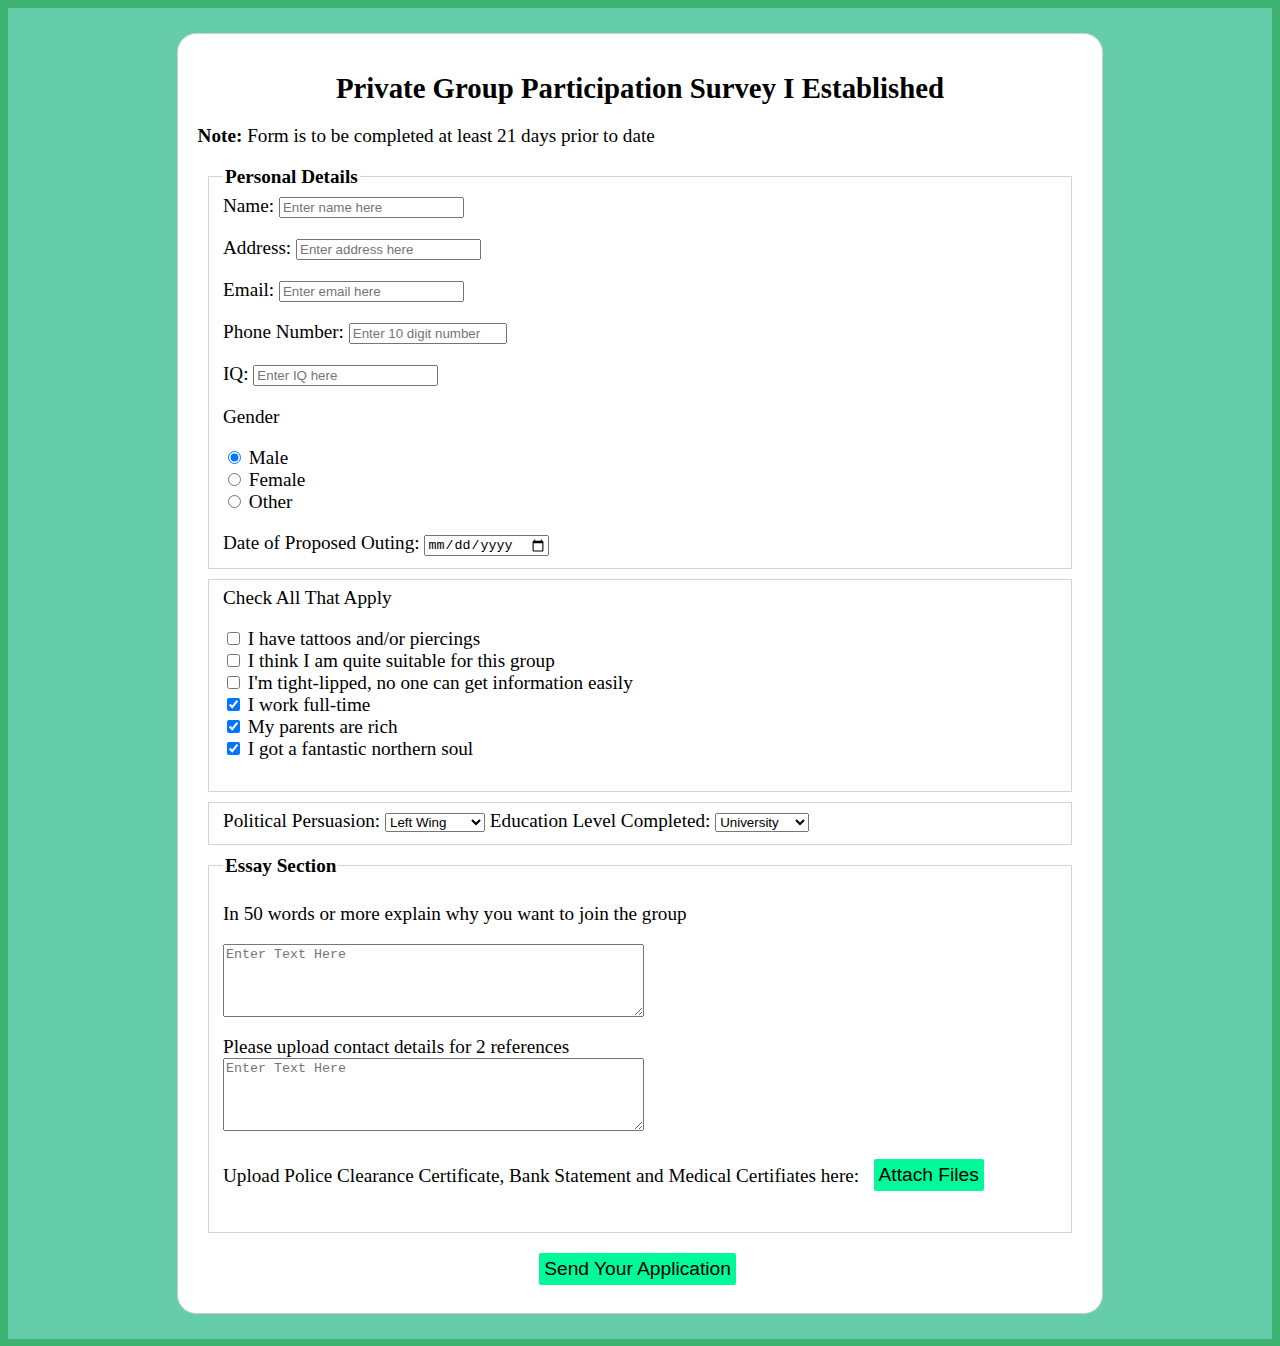
<file: 2. Build a Survey Form/index.html>
<!DOCTYPE html>
<html lang="en" >
<head>
  <meta charset="UTF-8">
  <title>CodePen - A Pen by Sercan Acikgöz</title>
  <link rel="stylesheet" href="./style.css">

</head>
<body>
<!-- partial:index.partial.html -->
<script src="https://cdn.freecodecamp.org/testable-projects-fcc/v1/bundle.js"></script>
<!-- head - Googlefonts link -->

<div id="outside">
<form id="survey-form" action="/my-handling-form-page" method="post">
  <h1 id="title">Private group participation survey I established</h1>
  <p id="description"><b>Note:</b> Form is to be completed at least 21 days prior to date</p>
  
  <!-- ------------------Personal Details---------------------------- -->
  <fieldset>
    <!-- groups of widgets that share the same purpose, for styling and semantic purposes -->
    <legend>Personal Details</legend>
    <!-- formally describes the purpose of the fieldset it is included inside. -->
    <div>
      <label id="name-label" for="name">Name:</label>
      <input type="text" required id="name" name="user_name" placeholder="Enter name here">   </div>
    <div>
      <label for="address-label">Address:</label>
      <input type="Address" id="address" name="Address" placeholder="Enter address here">   </div>
    <div>
      <label id="email-label" for="Email">Email:</label>
      <input type="email" required id="email" name="user_email" placeholder="Enter email here">   </div>
    <div>
      <label id="number-label" for="phone">Phone Number:</label>
      <input type="number" id="number" name="user_name" placeholder="Enter 10 digit number" min="1" max="9">  </div>
    <div>
      <label id="iq-label" for="iq">IQ:</label>
      <input type="number" id="iq" name="iq" placeholder="Enter IQ here">   </div>

    <!-- ------------------Radio Buttons-------------------------------- -->
    <div>
      <label for="Gender">Gender</label>
      <p>
        <input type="radio" name="gender" value="male" checked> Male<br>
        <input type="radio" name="gender" value="female"> Female<br>
        <input type="radio" name="gender" value="other"> Other
      </p>
    </div>
    <label for="date-label">Date of Proposed Outing:</label>
    <input type="date" name="bday">
  
  </fieldset>
  <!-- ------------------Checkboxes-------------------------------- -->
  <fieldset>
    <label for="Gender">Check All That Apply</label>
    <p>
      <input type="checkbox" name="tattoo" value="tattoo"> I have tattoos and/or piercings<br>
      <input type="checkbox" name="age" value="Car"> I think I am quite suitable for this group<br>
      <input type="checkbox" name="car" value="car"> I'm tight-lipped, no one can get information easily<br>
      <input type="checkbox" name="work" value="work" checked> I work full-time<br>
      <input type="checkbox" name="rich" value="rich" checked> My parents are rich<br>
      <input type="checkbox" name="loc" value="loc" checked> I got a fantastic northern soul<br>
    </p>
  </fieldset>
  
  <!-- -----------------Dropdown menus--------------------------------- -->
  
  <fieldset>
    <div>
      <label for="politics">Political Persuasion:</label>
      <select id="dropdown">
  <option value="left">Left Wing</option>
  <option value="right">Right Wing</option>
  <option value="conservative">Conservative</option>
  <option value="nazi">Nazi</option>
  <option value="anarchist">Anarchist</option>
  <option value="none">None</option>
  </select>

      <label for="politics">Education Level Completed:</label>
      <select id="dropdown2">
  <option value="University">University</option>
  <option value="College">College</option>
  <option value="Secondary">High School</option>  
  <option value="None">None</option>
  </select>
    </div>
  </fieldset>

  <!-- --------------------Text Areas------------------------------ -->
  
  <fieldset>
    <legend>Essay Section</legend>
    <div>
      <label for="msg"></label>
      <p> In 50 words or more explain why you want to join the group</p>
      <textarea id="msg" name="user_message" rows="4" cols="50" placeholder="Enter Text Here"></textarea>   </div>
    <div>
      <label for="msg">Please upload contact details for 2 references</label><br>
      <textarea id="msg2" name="user_message" rows="4" cols="50" placeholder="Enter Text Here"></textarea>   </div>
    <p>Upload Police Clearance Certificate, Bank Statement and Medical Certifiates here:
      <button>Attach Files</button></p>
  </fieldset>

  <div id="submitbutton">
    <button type="submit" id="submit">Send your application</button>   </div>

</form>
  </div>

<!-- https://developer.mozilla.org/en-US/docs/Learn/HTML/Forms/Form_validation -->
<!-- partial -->
  <script src='https://cdn.freecodecamp.org/testable-projects-fcc/v1/bundle.js'></script><script  src="./script.js"></script>

</body>
</html>
</file>
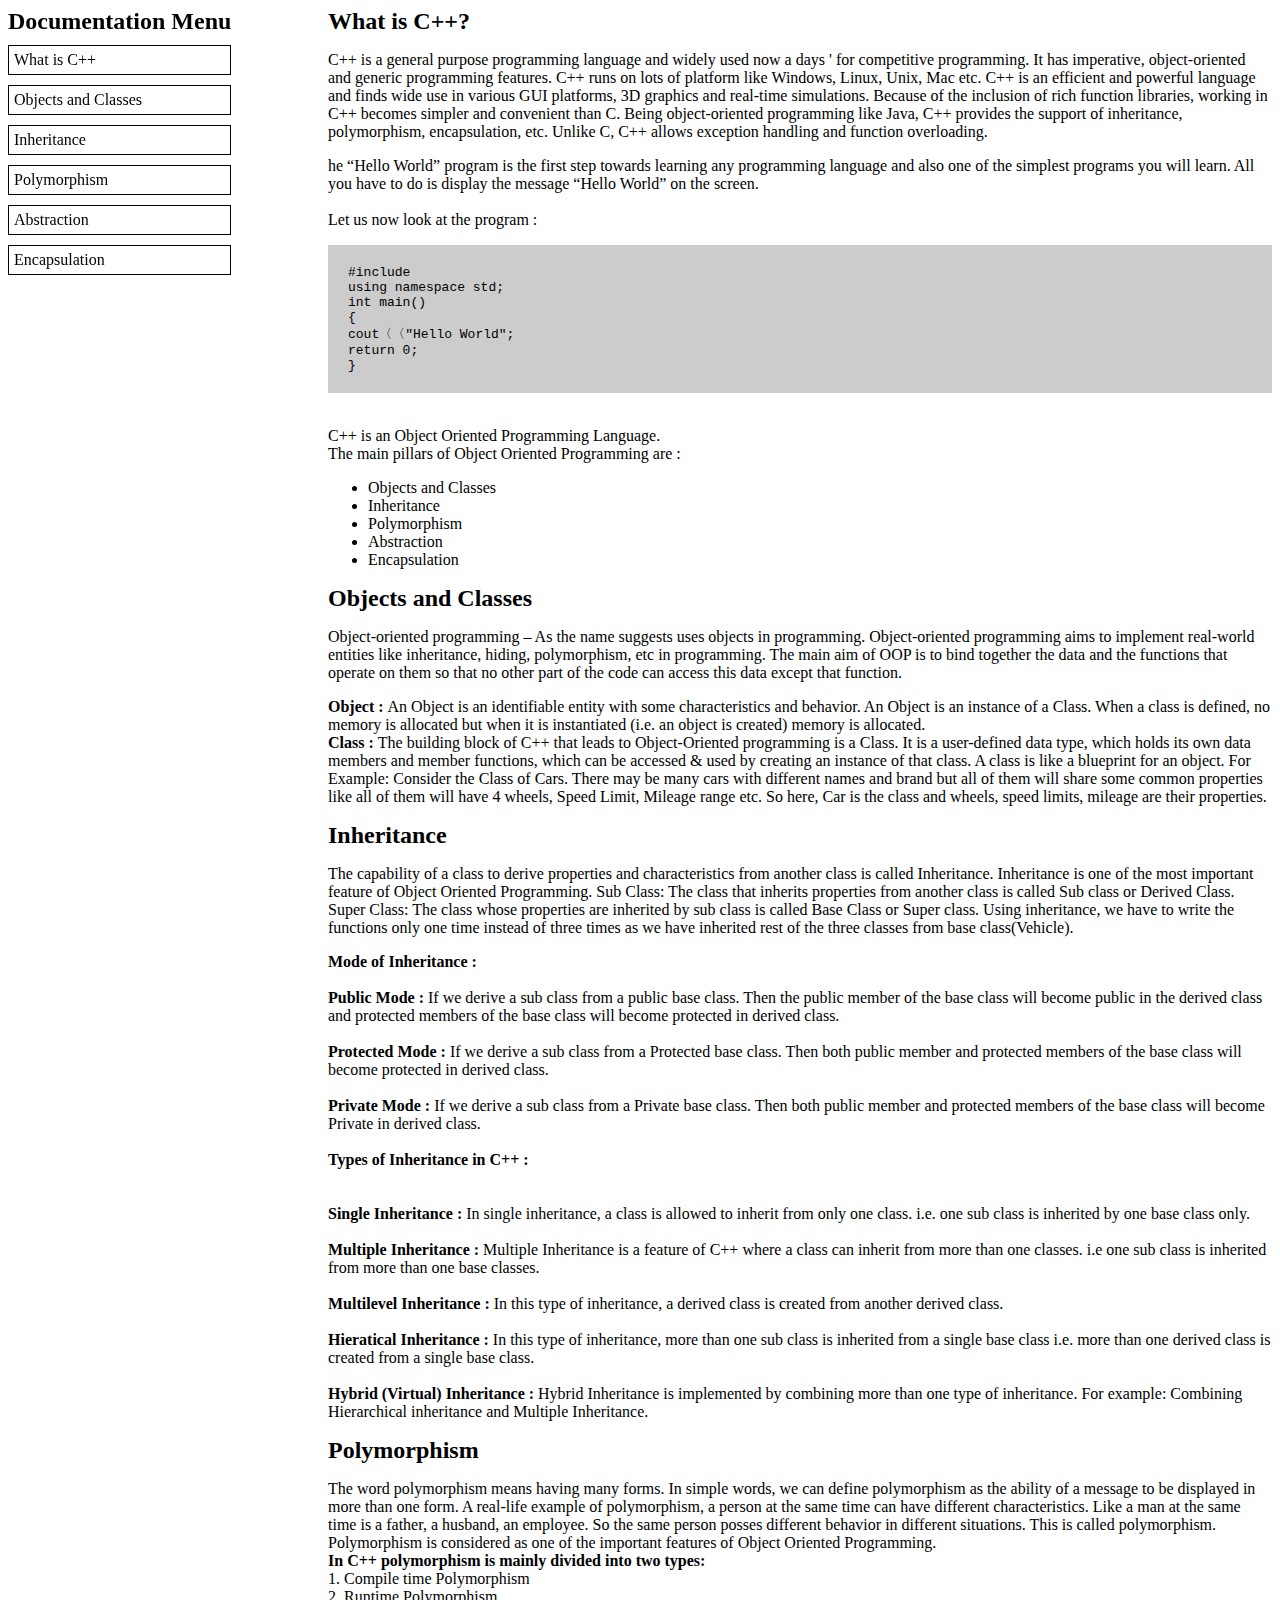
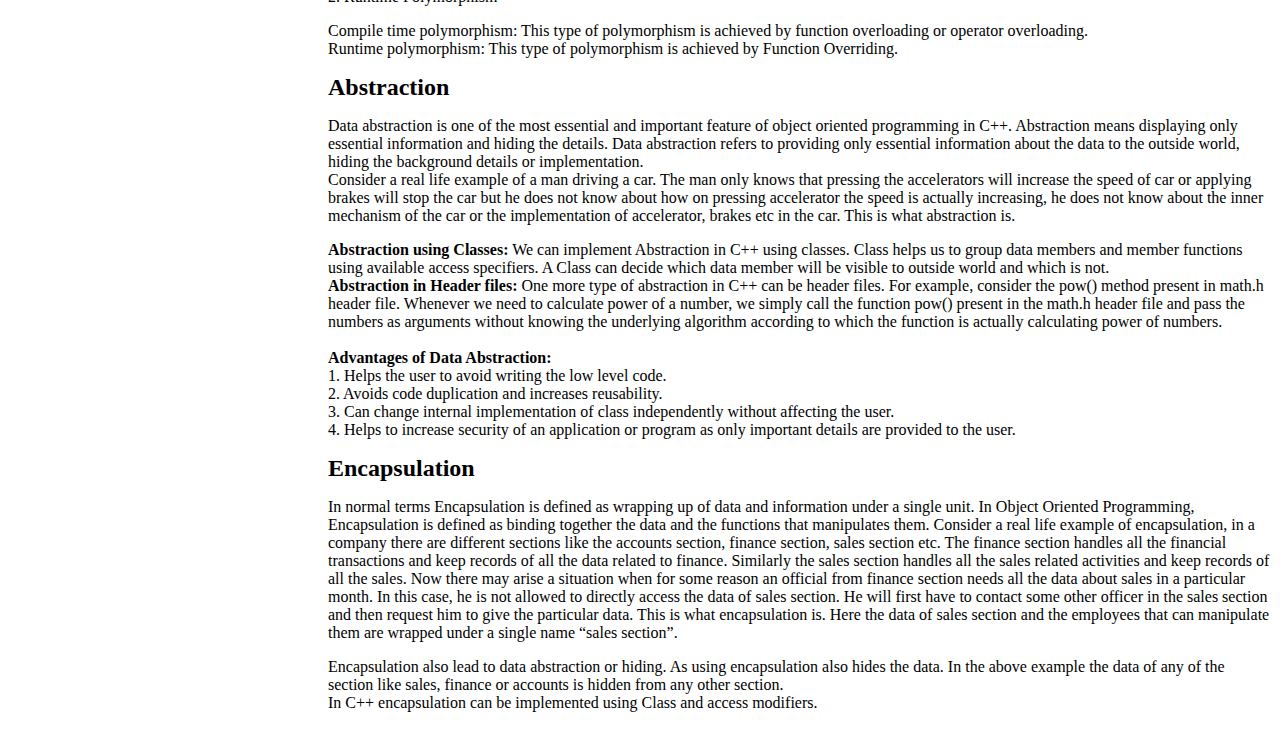
<file: 4. Build a Technical Documentation Page/index.html>
<!DOCTYPE html>
<html lang="en" >
<head>
  <meta charset="UTF-8">
  <title>CodePen - A Pen by Sercan Acikgöz</title>
  <link rel="stylesheet" href="./style.css">

</head>
<body>
<!-- partial:index.partial.html -->
<!DOCTYPE html>
<html lang="en">

<head>
	<link rel="stylesheet" href="style.css">
</head>

<body>
	<div class="main-body">
		<nav id="navbar">
			<header>Documentation Menu</header>
			<a href="#Intro" class="nav-link">
				What is C++</a>
			<a href="#Object" class="nav-link">
				Objects and Classes</a>
			<a href="#Inheritance" class="nav-link">
				Inheritance</a>
			<a href="#Polymorphism" class="nav-link">
				Polymorphism</a>
			<a href="#Abstraction" class="nav-link">
				Abstraction</a>
			<a href="#Encapsulation" class="nav-link">
				Encapsulation</a>
		</nav>

		<main id="main-doc">
			<section class="main-section" id="Intro">
				<header>
					What is C++?
				</header>
				<p>
					C++ is a general purpose programming
					language and widely used now a days '
					for competitive programming. It has
					imperative, object-oriented and generic
					programming features. C++ runs on lots of
					platform like Windows, Linux, Unix, Mac etc.
					C++ is an efficient
					and powerful language and finds wide use
					in various GUI platforms, 3D graphics and
					real-time simulations. Because of the
					inclusion of rich function libraries,
					working in C++ becomes simpler and
					convenient than C. Being object-oriented
					programming like Java, C++ provides
					the support of inheritance, polymorphism,
					encapsulation, etc. Unlike C, C++ allows
					exception handling and function overloading.
				</p>
				<p>he “Hello World” program is the first
					step towards learning any programming
					language and also one of the simplest
					programs you will learn. All you have
					to do is display the message “Hello World”
					on the screen.
					<br><br>Let us now look at the program :<br>
				</p>
				<code>
					#include<iostream>
					<br>
					using namespace std;
					<br>
					int main()
					<br>
						{
							<br>
							cout〈〈"Hello World";
							<br>
							return 0;
							<br>
						}
				</code>
				<br>
				<p>C++ is an Object Oriented Programming Language.
					<br> The main pillars of Object Oriented
					Programming are :
				</p>
				<ul>
					<li>Objects and Classes</li>
					<li>Inheritance</li>
					<li>Polymorphism</li>
					<li>Abstraction</li>
					<li>Encapsulation</li>
				</ul>
			</section>

			<section class="main-section" id="Object">
				<header>
					Objects and Classes
				</header>
				<p>
					Object-oriented programming – As the name
					suggests uses objects in programming.
					Object-oriented programming aims to
					implement real-world entities like
					inheritance, hiding, polymorphism,
					etc in programming. The main
					aim of OOP is to bind together the data
					and the functions that operate on them
					so that no other part of the code can
					access this data except that function.
				</p>
				<p><b>Object : </b>An Object is an identifiable
					entity with some characteristics and behavior.
					An Object is an instance of a Class. When a
					class is defined, no memory is allocated but
					when it is instantiated (i.e. an
					object is created) memory is allocated.
					<br>
					<b>Class : </b>The building block of C++ that
					leads to Object-Oriented programming is a Class.
					It is a user-defined data type, which holds its
					own data members and member functions, which can
					be accessed & used by creating an instance
					of that class. A class is like a blueprint for
					an object. For Example: Consider the Class
					of Cars. There may be many cars with different
					names and brand but all of them will share
					some common properties like all of them will
					have 4 wheels, Speed Limit, Mileage range etc.
					So here, Car is the class and wheels,
					speed limits, mileage are their properties.
				</p>
			</section>

			<section class="main-section" id="Inheritance">
				<header>
					Inheritance
				</header>
				<p>
					The capability of a class to derive
					properties and characteristics from
					another class is called Inheritance.
					Inheritance is one of the most important
					feature of Object Oriented Programming.
					Sub Class: The class that inherits
					properties from another class
					is called Sub class or Derived Class.
					Super Class: The class whose properties
					are inherited by sub class is called Base
					Class or Super class. Using inheritance, we
					have to write the functions only one time
					instead of three times as we
					have inherited rest of the three classes
					from base class(Vehicle).
				</p>
				<p>
					<b>Mode of Inheritance : </b><br><br>

					<b>Public Mode : </b>If we derive a sub
					class from a public base class. Then the
					public member of the base class will
					become public in the derived class and
					protected members of the base class
					will become protected in derived class.
					<br><br>
					<b>Protected Mode : </b>If we derive a
					sub class from a Protected base class.
					Then both public member and protected
					members of the base class will become
					protected in derived class.
					<br><br>
					<b>Private Mode : </b>If we derive a
					sub class from a Private base class.
					Then both public member and protected
					members of the base class will become
					Private in derived class.
					<br><br>
					<b>Types of Inheritance in C++ : </b>
					<br><br><br>
					<b>Single Inheritance :</b> In single
					inheritance, a class is allowed to inherit
					from only one class. i.e. one sub class
					is inherited by one base class only.
					<br><br>
					<b>Multiple Inheritance :</b> Multiple
					Inheritance is a feature of C++ where a
					class can inherit from more than one
					classes. i.e one sub class is inherited
					from more than one base classes.
					<br><br>
					<b>Multilevel Inheritance :</b> In this
					type of inheritance, a derived class is
					created from another derived class.
					<br><br>
					<b>Hieratical Inheritance :</b> In this
					type of inheritance, more than one sub
					class is inherited from a single base
					class i.e. more than one derived class
					is created from a single base class.
					<br><br>
					<b>Hybrid (Virtual) Inheritance :</b>
					Hybrid Inheritance is implemented by
					combining more than one type of
					inheritance.
					For example: Combining Hierarchical
					inheritance and Multiple Inheritance.
				</p>
			</section>

			<section class="main-section" id="Polymorphism">
				<header>
					Polymorphism
				</header>
				<p>
					The word polymorphism means having many
					forms. In simple words, we can define
					polymorphism as the ability of a message
					to be displayed in more than one form.
					A real-life example of polymorphism, a
					person at the same time can have
					different characteristics.
					Like a man at the same time is a father,
					a husband, an employee. So the same
					person posses different behavior in
					different situations. This is called
					polymorphism. Polymorphism is considered
					as one of the important features of Object
					Oriented Programming.
					<br>
					<b>In C++ polymorphism is mainly
						divided into two types:</b>
					<br> 1. Compile time Polymorphism<br>
					2. Runtime Polymorphism
				</p>

				<p>Compile time polymorphism: This type of
					polymorphism is achieved by function
					overloading or operator overloading.
					<br> Runtime polymorphism: This type
					of polymorphism is achieved by
					Function Overriding.
				</p>
			</section>

			<section class="main-section" id="Abstraction">
				<header>
					Abstraction
				</header>

				<p>
					Data abstraction is one of the most
					essential and important feature of object
					oriented programming in C++. Abstraction
					means displaying only essential information
					and hiding the details. Data abstraction
					refers to providing only essential information
					about the data to the outside world,
					hiding the background details or implementation.
					<br> Consider a real life example of a man driving
					a car. The man only knows that pressing the
					accelerators will increase the speed of car
					or applying brakes will stop the car but he
					does not know about how on pressing accelerator
					the speed is actually increasing, he does
					not know about the inner mechanism of the car
					or the implementation of accelerator, brakes
					etc in the car. This is what abstraction is.
				</p>

				<p>
					<b>Abstraction using Classes:</b> We can
					implement Abstraction in C++ using classes.
					Class helps us to group data members and member
					functions using available access specifiers. A
					Class can decide which data member will be
					visible to outside
					world and which is not.
					<br>
					<b>Abstraction in Header files:</b> One
					more type of abstraction in C++ can be
					header files. For example, consider the
					pow() method present in math.h header file.
					Whenever we need to calculate power of a
					number, we simply call the
					function pow() present in the math.h header
					file and pass the numbers as arguments
					without knowing the underlying algorithm
					according to which the function is actually
					calculating power of numbers.
					<br><br><b>Advantages of Data Abstraction:

					</b><br> 1. Helps the user to avoid writing
					the low level code.<br> 2. Avoids code
					duplication and increases reusability.<br>
					3. Can change internal implementation of
					class independently without
					affecting the user.<br> 4. Helps to
					increase security of an application or program
					as only important details are
					provided to the user.
				</p>
			</section>

			<section class="main-section" id="Encapsulation">
				<header>
					Encapsulation
				</header>
				<p>
					In normal terms Encapsulation is defined
					as wrapping up of data and information
					under a single unit. In Object Oriented
					Programming, Encapsulation is defined as
					binding together the data and the functions
					that manipulates them. Consider
					a real life example
					of encapsulation, in a company there are
					different sections like the accounts section,
					finance section, sales section etc. The finance
					section handles all the financial transactions
					and keep records of all the data related to
					finance.
					Similarly the sales section handles all the
					sales related activities and keep records of
					all the sales. Now there may arise a situation
					when for some reason an official from finance
					section needs all the data about sales in a
					particular
					month. In this case, he is not allowed to
					directly access the data of sales section.
					He will first have to contact some other
					officer in the sales section and then
					request him to
					give the particular data. This is what
					encapsulation is. Here the data of
					sales section and the
					employees that can manipulate them are
					wrapped under a single name “sales section”.
				</p>

				<p>
					Encapsulation also lead to data abstraction
					or hiding. As using encapsulation also hides
					the data. In the above example the data of
					any of the section like sales, finance or
					accounts is hidden from any other section.<br>
					In C++ encapsulation
					can be implemented using Class
					and access modifiers.
				</p>
			</section>
		</main>
	</div>
</body>

</html>
<!-- partial -->
  <script src='https://cdn.freecodecamp.org/testable-projects-fcc/v1/bundle.js'></script><script  src="./script.js"></script>

</body>
</html>
</file>
<file: 2. Build a Survey Form/style.css>
body {
  font-family: 'Anaheim';
  font-size: 1.2em;
  background-color: #3CB371;
}

#outside {
  background-color: #66CDAA;
  padding-top: 25px;
  padding-bottom: 25px;
}

h1 {
  font-size: 1.5em;
  text-align: center;
  text-transform: capitalize;
  
}

form {
  /* Just to center the form on the page */
  margin: 0 auto;
  width: 70%;
  /* To see the limits of the form */
  padding: 1em;
  border: 1px solid #CCC;
  border-radius: 1em;
  
  
}
#survey-form {
  background-color: white;
  
}

fieldset { 
  border:1px solid lightgray;
  margin: 10px;
  
 }

legend {
  font-weight: 700;
  
}

#number {
  width: 150px;
  
}


div + div {
  margin-top: 1em;
  
  }

/* label {
  /* To make sure that all label have the same size and are properly align */
  /* display: inline-block; */
  /* width: 80px; */
  /* text-align: right; */
} */

input, textarea {
  /* To make sure that all text field have the same font settings
     By default, textarea are set with a monospace font */
  /* font: 1em sans-serif; */

  /* To give the same size to all text field */
  width: 200px;

/*   -moz-box-sizing: border-box;
       box-sizing: border-box; */

  /* To harmonize the look & feel of text field border */
  border: 1px solid #999;
}

input:focus, textarea:focus {
  /* To give a little highligh on active elements */
  border-color: OrangeRed;
  
}

textarea {
  /* To properly align multiline text field with their label */
  vertical-align: top;

  /* To give enough room to type some text */
  height: 5em;

  /* To allow users to resize any textarea vertically
     It works only on Chrome, Firefox and Safari */
  resize: vertical;
}

.button {
  /* To position the buttons to the same position of the text fields */
  padding-left: 90px; /* same size as the label elements */
}

button {
  margin: .5em;
  font-size: 1em;
  text-transform: capitalize;
  background-color: #00FA9A;
  color: dark;
  border: none;
  padding: 5px;
  border-radius: 2px;
  
}

#submitbutton {
  display: flex; 
  justify-content: center;
}
</file>
<file: 4. Build a Technical Documentation Page/style.css>
div.main-body {
	display: grid;
	grid-template-columns: minmax(300px , auto)1fr;
	grid-template-areas: "navbar mainContent";
	grid-gap: 20px;
}

nav#navbar {
	grid-area: navbar;
	position: fixed;
}

nav#navbar a {
	display: block;
	border: 1px solid black;
	padding: 5px;
	margin: 10px 0;
	text-decoration: none;
	color: black;
}

main#main-doc {
	grid-area: mainContent;
}

header {
	font-size: 1.5rem;
	font-weight: bold;
}

code {
	background-color: #CCC;
	display: block;
	padding: 20px;
}
</file>
